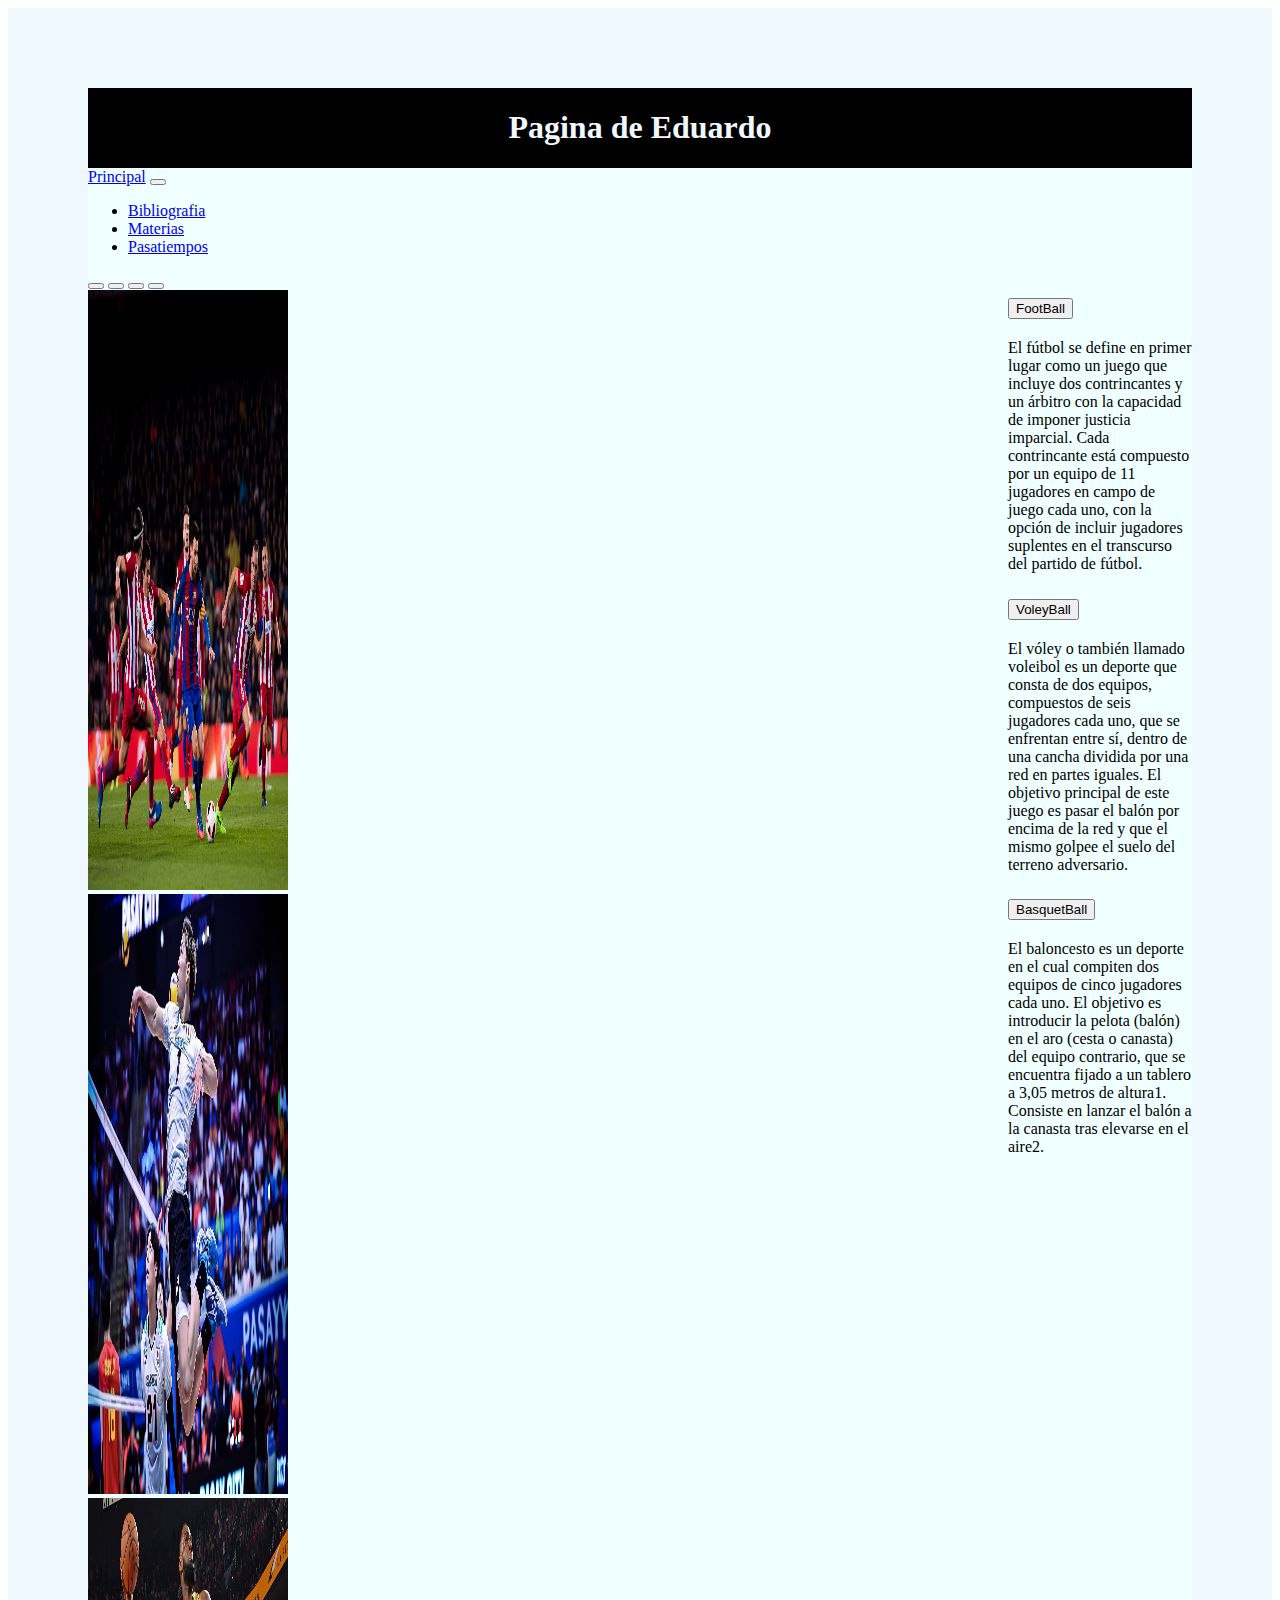
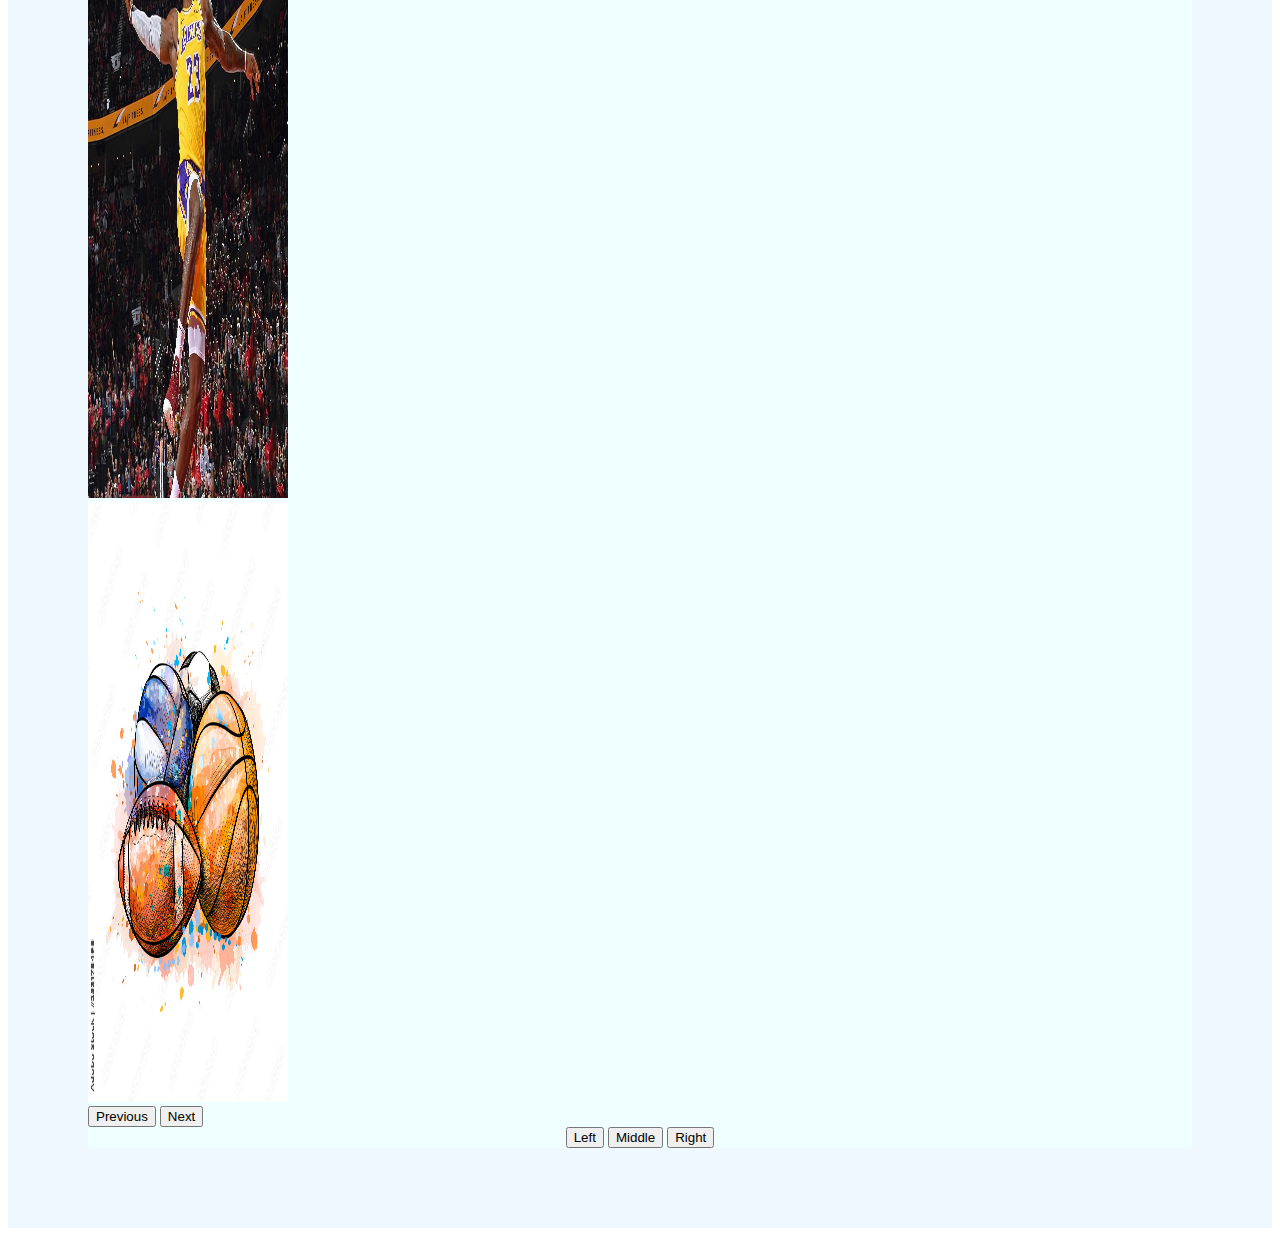
<file: index.html>
<!DOCTYPE html>
<html lang="en">
<head>
    <meta charset="UTF-8">
    <meta name="viewport" content="width=device-width, initial-scale=1.0">
    <meta http-equiv="X-UA-Compatible" content="ie=edge">
    <link rel="stylesheet" href="estilos/estilo.css">  
    

    <link href="https://cdn.jsdelivr.net/npm/bootstrap@5.1.3/dist/css/bootstrap.min.css" rel="stylesheet" integrity="sha384-1BmE4kWBq78iYhFldvKuhfTAU6auU8tT94WrHftjDbrCEXSU1oBoqyl2QvZ6jIW3" crossorigin="anonymous">
    <script src="https://cdn.jsdelivr.net/npm/bootstrap@5.1.3/dist/js/bootstrap.bundle.min.js" integrity="sha384-ka7Sk0Gln4gmtz2MlQnikT1wXgYsOg+OMhuP+IlRH9sENBO0LRn5q+8nbTov4+1p" crossorigin="anonymous"></script>
    <title>Document</title>
</head>
<body>
    
    <div class="contenedor">
        <div class="header">
            <h1>Pagina de Eduardo</h1>
        </div>
        <div class="nav">
            <nav class="navbar navbar-expand-lg navbar-light bg-light">
                <div class="container-fluid">
                  <a class="navbar-brand" href="index.html">Principal</a>
                  <button class="navbar-toggler" type="button" data-bs-toggle="collapse" data-bs-target="#navbarNav" aria-controls="navbarNav" aria-expanded="false" aria-label="Toggle navigation">
                    <span class="navbar-toggler-icon"></span>
                  </button>
                  <div class="collapse navbar-collapse" id="navbarNav">
                    <ul class="navbar-nav">
                      <li class="nav-item">
                        <a class="nav-link active" aria-current="page" href="pags/Biografia.html">Bibliografia</a>
                      </li>
                      <li class="nav-item">
                        <a class="nav-link" href="pags/materias.html">Materias</a>
                      </li>
                      <li class="nav-item">
                        <a class="nav-link" href="pags/pasatiempos.html">Pasatiempos</a>
                      </li>
                    </ul>
                  </div>
                </div>
              </nav>
        </div>
        <div class="contenido">
            <div id="carouselExampleIndicators" class="carousel slide" data-bs-ride="carousel">
                <div class="carousel-indicators">
                  <button type="button" data-bs-target="#carouselExampleIndicators" data-bs-slide-to="0" class="active" aria-current="true" aria-label="Slide 1"></button>
                  <button type="button" data-bs-target="#carouselExampleIndicators" data-bs-slide-to="1" aria-label="Slide 2"></button>
                  <button type="button" data-bs-target="#carouselExampleIndicators" data-bs-slide-to="2" aria-label="Slide 3"></button>
                  <button type="button" data-bs-target="#carouselExampleIndicators" data-bs-slide-to="3" aria-label="Slide 4"></button>
                </div>
                <div class="carousel-inner">
                  <div class="carousel-item active">
                    <img src="img/12.jpg" class="d-block w-100" alt="...">
                  </div>
                  <div class="carousel-item">
                    <img src="img/45.jpg" class="d-block w-100" alt="...">
                  </div>
                  <div class="carousel-item">
                    <img src="img/kj.jpg" class="d-block w-100" alt="...">
                  </div>
                  <div class="carousel-item">
                    <img src="img/rr.jpeg" class="d-block w-100" alt="...">
                  </div>
                </div>
                <button class="carousel-control-prev" type="button" data-bs-target="#carouselExampleIndicators" data-bs-slide="prev">
                  <span class="carousel-control-prev-icon" aria-hidden="true"></span>
                  <span class="visually-hidden">Previous</span>
                </button>
                <button class="carousel-control-next" type="button" data-bs-target="#carouselExampleIndicators" data-bs-slide="next">
                  <span class="carousel-control-next-icon" aria-hidden="true"></span>
                  <span class="visually-hidden">Next</span>
                </button>
              </div>
        </div>
        <div class="ads">
          <div class="accordion" id="accordionExample">
            <div class="accordion-item">
              <h2 class="accordion-header" id="headingOne">
                <button class="accordion-button" type="button" data-bs-toggle="collapse" data-bs-target="#collapseOne" aria-expanded="true" aria-controls="collapseOne">
                  FootBall
                </button>
              </h2>
              <div id="collapseOne" class="accordion-collapse collapse show" aria-labelledby="headingOne" data-bs-parent="#accordionExample">
                <div class="accordion-body">
                  El fútbol se define en primer lugar como un juego que incluye dos contrincantes y un árbitro con la capacidad de imponer justicia imparcial. Cada contrincante está compuesto por un equipo de 11 jugadores en campo de juego cada uno, con la opción de incluir jugadores suplentes en el transcurso del partido de fútbol.
                </div>
              </div>
            </div>
            <div class="accordion-item">
              <h2 class="accordion-header" id="headingTwo">
                <button class="accordion-button collapsed" type="button" data-bs-toggle="collapse" data-bs-target="#collapseTwo" aria-expanded="false" aria-controls="collapseTwo">
                  VoleyBall
                </button>
              </h2>
              <div id="collapseTwo" class="accordion-collapse collapse" aria-labelledby="headingTwo" data-bs-parent="#accordionExample">
                <div class="accordion-body">
                  El vóley o también llamado voleibol es un deporte que consta de dos equipos, compuestos de seis jugadores cada uno, que se enfrentan entre sí, dentro de una cancha dividida por una red en partes iguales. El objetivo principal de este juego es pasar el balón por encima de la red y que el mismo golpee el suelo del terreno adversario.
                </div>
              </div>
            </div>
            <div class="accordion-item">
              <h2 class="accordion-header" id="headingThree">
                <button class="accordion-button collapsed" type="button" data-bs-toggle="collapse" data-bs-target="#collapseThree" aria-expanded="false" aria-controls="collapseThree">
                  BasquetBall
                </button>
              </h2>
              <div id="collapseThree" class="accordion-collapse collapse" aria-labelledby="headingThree" data-bs-parent="#accordionExample">
                <div class="accordion-body">
                  El baloncesto es un deporte en el cual compiten dos equipos de cinco jugadores cada uno. El objetivo es introducir la pelota (balón) en el aro (cesta o canasta) del equipo contrario, que se encuentra fijado a un tablero a 3,05 metros de altura1. Consiste en lanzar el balón a la canasta tras elevarse en el aire2.
                </div>
              </div>
            </div>
          </div>
        </div>
       
        <div class="footer">
          <div class="btn-group" role="group" aria-label="Basic mixed styles example">
            <a href="pags/pasatiempos.html"><button type="button" class="btn btn-danger">Left</button></a>
            <a href="index.html"><button type="button" class="btn btn-warning">Middle</button></a>
            <a href="pags/Biografia.html"><button type="button" class="btn btn-success">Right</button></a>
          </div>
        </div>
    </div>
</body>
</html>
</file>
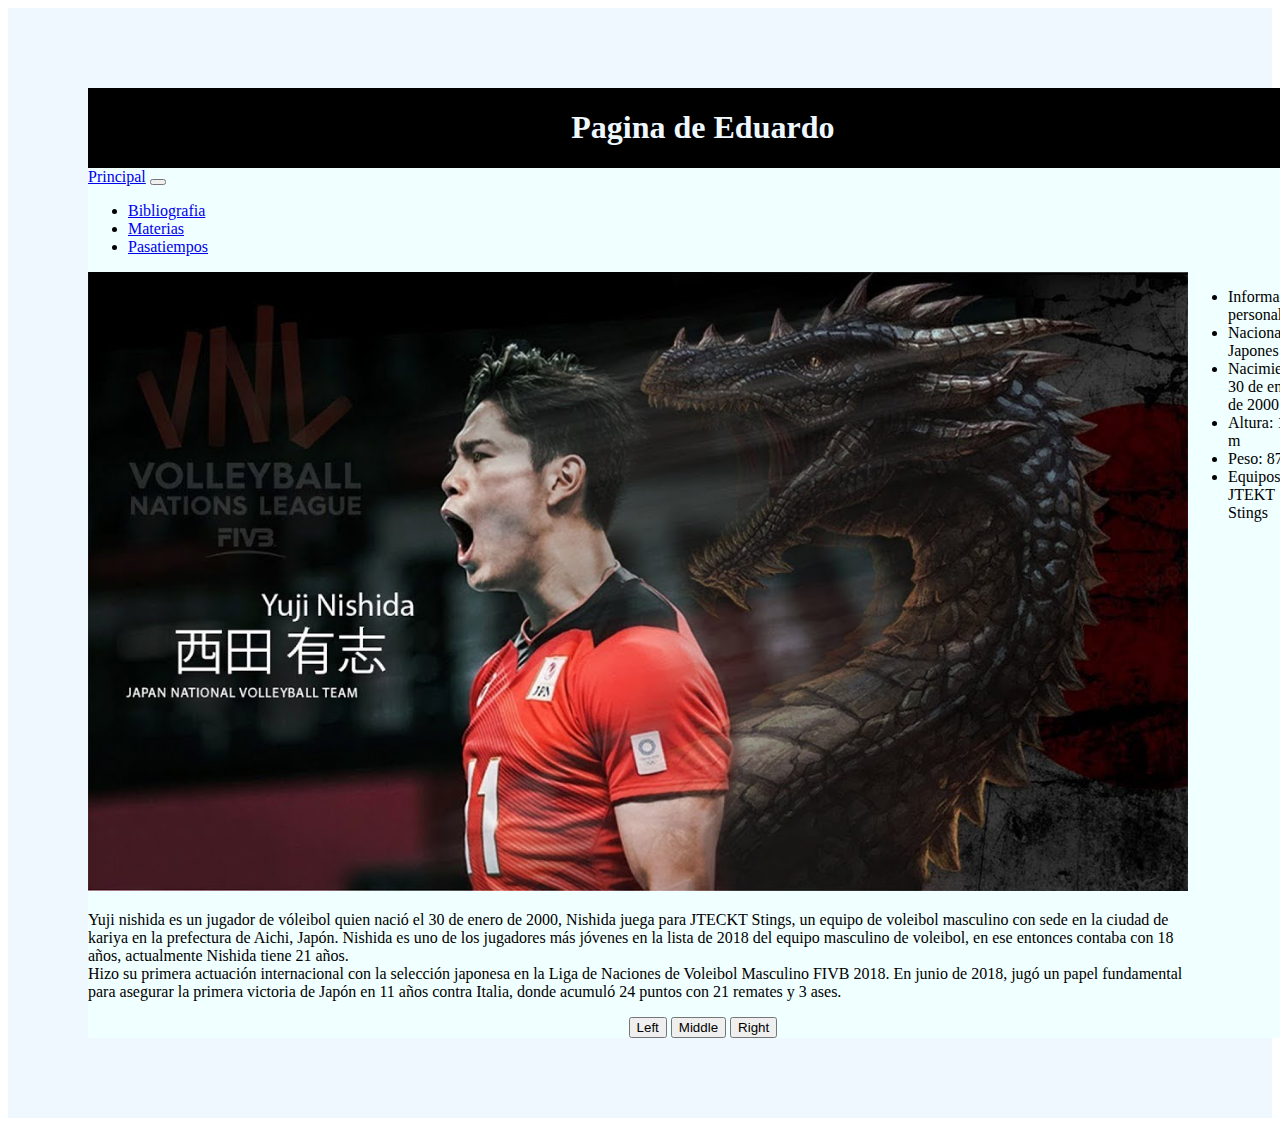
<file: pags/Biografia.html>
<!DOCTYPE html>
<html lang="en">
<head>
    <meta charset="UTF-8">
    <meta name="viewport" content="width=device-width, initial-scale=1.0">
    <meta http-equiv="X-UA-Compatible" content="ie=edge">
    <link rel="stylesheet" href="../estilos/estilo.css">  
    

    <link href="https://cdn.jsdelivr.net/npm/bootstrap@5.1.3/dist/css/bootstrap.min.css" rel="stylesheet" integrity="sha384-1BmE4kWBq78iYhFldvKuhfTAU6auU8tT94WrHftjDbrCEXSU1oBoqyl2QvZ6jIW3" crossorigin="anonymous">
    <script src="https://cdn.jsdelivr.net/npm/bootstrap@5.1.3/dist/js/bootstrap.bundle.min.js" integrity="sha384-ka7Sk0Gln4gmtz2MlQnikT1wXgYsOg+OMhuP+IlRH9sENBO0LRn5q+8nbTov4+1p" crossorigin="anonymous"></script>
    <title>Document</title>
</head>
<body>
    
    <div class="contenedor">
        <div class="header">
            <h1>Pagina de Eduardo</h1>
        </div>
        <div class="nav">
            <nav class="navbar navbar-expand-lg navbar-light bg-light">
                <div class="container-fluid">
                  <a class="navbar-brand" href="../index.html">Principal</a>
                  <button class="navbar-toggler" type="button" data-bs-toggle="collapse" data-bs-target="#navbarNav" aria-controls="navbarNav" aria-expanded="false" aria-label="Toggle navigation">
                    <span class="navbar-toggler-icon"></span>
                  </button>
                  <div class="collapse navbar-collapse" id="navbarNav">
                    <ul class="navbar-nav">
                      <li class="nav-item">
                        <a class="nav-link active" aria-current="page" href="../pags/Biografia.html">Bibliografia</a>
                      </li>
                      <li class="nav-item">
                        <a class="nav-link" href="../pags/materias.html">Materias</a>
                      </li>
                      <li class="nav-item">
                        <a class="nav-link" href="../pags/pasatiempos.html">Pasatiempos</a>
                      </li>
                    </ul>
                  </div>
                </div>
              </nav>
        </div>

        <div>
          
        </div><div class="contenido">
          <img src="../img/15.jpg" class="img-fluid" alt="...">
          <p>
            Yuji nishida es un jugador de vóleibol quien nació el 30 de enero de 2000, Nishida juega para JTECKT Stings, un equipo de voleibol masculino con sede en la ciudad de kariya en la prefectura de Aichi, Japón.
            Nishida es uno de los jugadores más jóvenes en la lista de 2018 del equipo masculino de voleibol, en ese entonces contaba con 18 años, actualmente Nishida tiene 21 años. <br>
            Hizo su primera actuación internacional con la selección japonesa en la Liga de Naciones de Voleibol Masculino FIVB 2018. En junio de 2018, jugó un papel fundamental para asegurar la primera victoria de Japón en 11 años contra Italia, donde acumuló 24 puntos con 21 remates y 3 ases.
          </p>
        </div>
        <div class="ads">
          <ul class="list-group">
            <li class="list-group-item">Información personal</li>
            <li class="list-group-item">Nacionalidad: Japones</li>
            <li class="list-group-item">Nacimiento: 30 de enero de 2000</li>
            <li class="list-group-item">Altura: 1,86 m</li>
            <li class="list-group-item">Peso: 87 kg</li>
            <li class="list-group-item">Equipos: JTEKT Stings</li>
          </ul>
        </div>
       
        <div class="footer">
          <div class="btn-group" role="group" aria-label="Basic mixed styles example">
            <a href="../index.html"><button type="button" class="btn btn-danger">Left</button></a>
            <a href="../pags/Biografia.html"><button type="button" class="btn btn-warning">Middle</button></a>
            <a href="../pags/materias.html"><button type="button" class="btn btn-success">Right</button></a>
          </div>
        </div>
    </div>
</body>
</html>
</file>
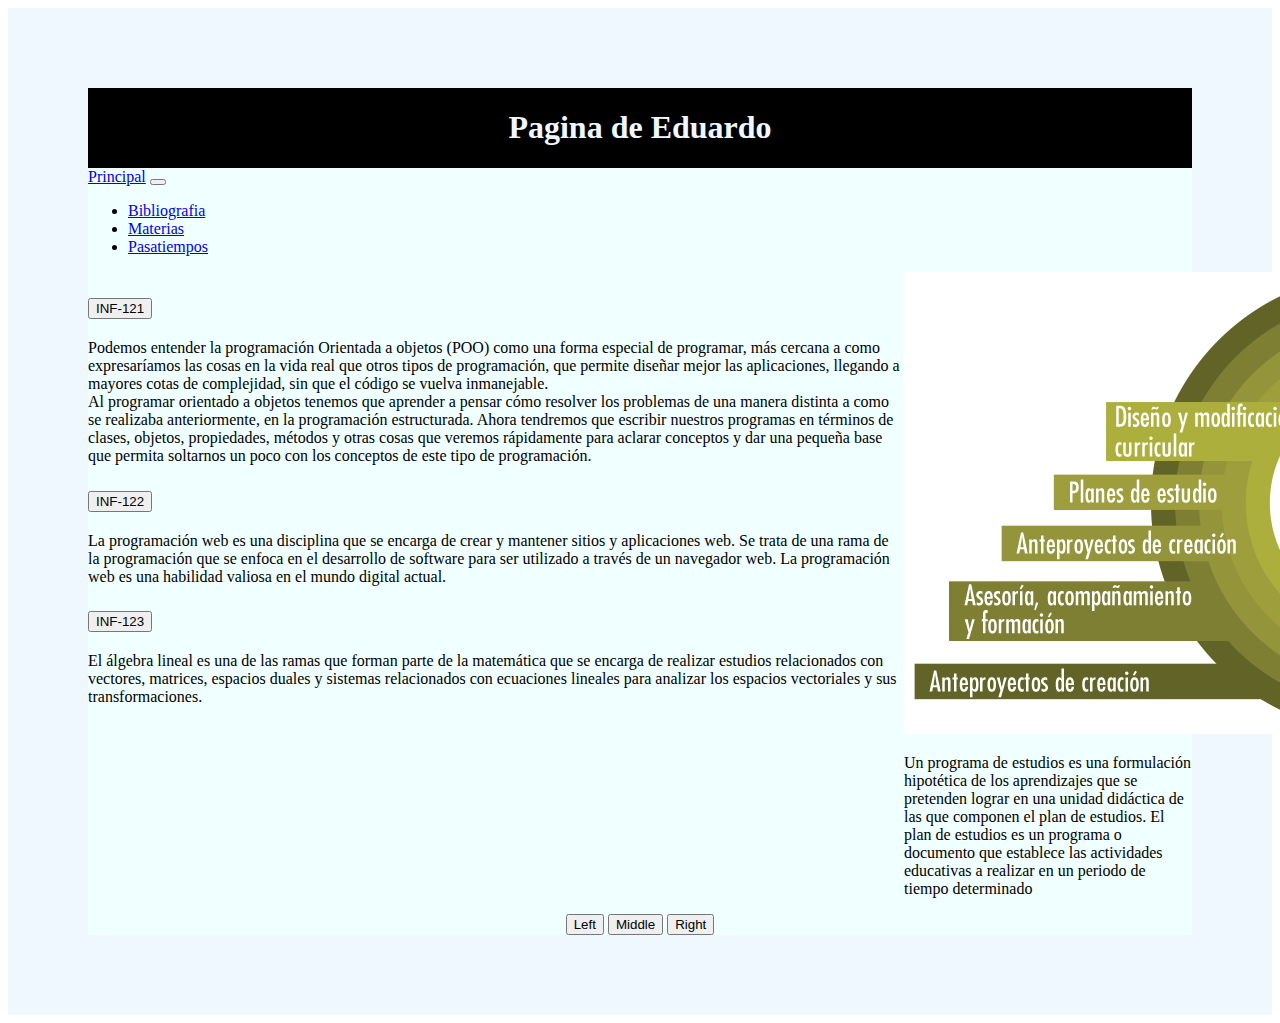
<file: pags/materias.html>
<!DOCTYPE html>
<html lang="en">
<head>
    <meta charset="UTF-8">
    <meta name="viewport" content="width=device-width, initial-scale=1.0">
    <meta http-equiv="X-UA-Compatible" content="ie=edge">
    <link rel="stylesheet" href="../estilos/estilo.css">  
    

    <link href="https://cdn.jsdelivr.net/npm/bootstrap@5.1.3/dist/css/bootstrap.min.css" rel="stylesheet" integrity="sha384-1BmE4kWBq78iYhFldvKuhfTAU6auU8tT94WrHftjDbrCEXSU1oBoqyl2QvZ6jIW3" crossorigin="anonymous">
    <script src="https://cdn.jsdelivr.net/npm/bootstrap@5.1.3/dist/js/bootstrap.bundle.min.js" integrity="sha384-ka7Sk0Gln4gmtz2MlQnikT1wXgYsOg+OMhuP+IlRH9sENBO0LRn5q+8nbTov4+1p" crossorigin="anonymous"></script>
    <title>Document</title>
</head>
<body>
    
    <div class="contenedor">
        <div class="header">
            <h1>Pagina de Eduardo</h1>
        </div>
        <div class="nav">
            <nav class="navbar navbar-expand-lg navbar-light bg-light">
                <div class="container-fluid">
                  <a class="navbar-brand" href="../index.html">Principal</a>
                  <button class="navbar-toggler" type="button" data-bs-toggle="collapse" data-bs-target="#navbarNav" aria-controls="navbarNav" aria-expanded="false" aria-label="Toggle navigation">
                    <span class="navbar-toggler-icon"></span>
                  </button>
                  <div class="collapse navbar-collapse" id="navbarNav">
                    <ul class="navbar-nav">
                      <li class="nav-item">
                        <a class="nav-link active" aria-current="page" href="../pags/Biografia.html">Bibliografia</a>
                      </li>
                      <li class="nav-item">
                        <a class="nav-link" href="../pags/materias.html">Materias</a>
                      </li>
                      <li class="nav-item">
                        <a class="nav-link" href="../pags/pasatiempos.html">Pasatiempos</a>
                      </li>
                    </ul>
                  </div>
                </div>
              </nav>
        </div>
        <div class="contenido">
          <div class="accordion" id="accordionExample">
            <div class="accordion-item">
              <h2 class="accordion-header" id="headingOne">
                <button class="accordion-button" type="button" data-bs-toggle="collapse" data-bs-target="#collapseOne" aria-expanded="true" aria-controls="collapseOne">
                  INF-121
                </button>
              </h2>
              <div id="collapseOne" class="accordion-collapse collapse show" aria-labelledby="headingOne" data-bs-parent="#accordionExample">
                <div class="accordion-body">
                  Podemos entender la programación Orientada a objetos (POO) como una forma especial de programar, más cercana a como expresaríamos las cosas en la vida real que otros tipos de programación, que permite diseñar mejor las aplicaciones, llegando a mayores cotas de complejidad, sin que el código se vuelva inmanejable. <br>
                  Al programar orientado a objetos tenemos que aprender a pensar cómo resolver los problemas de una manera distinta a como se realizaba anteriormente, en la programación estructurada. Ahora tendremos que escribir nuestros programas en términos de clases, objetos, propiedades, métodos y otras cosas que veremos rápidamente para aclarar conceptos y dar una pequeña base que permita soltarnos un poco con los conceptos de este tipo de programación.
                </div>
              </div>
            </div>
            <div class="accordion-item">
              <h2 class="accordion-header" id="headingTwo">
                <button class="accordion-button collapsed" type="button" data-bs-toggle="collapse" data-bs-target="#collapseTwo" aria-expanded="false" aria-controls="collapseTwo">
                  INF-122
                </button>
              </h2>
              <div id="collapseTwo" class="accordion-collapse collapse" aria-labelledby="headingTwo" data-bs-parent="#accordionExample">
                <div class="accordion-body">
                  La programación web es una disciplina que se encarga de crear y mantener sitios y aplicaciones web. Se trata de una rama de la programación que se enfoca en el desarrollo de software para ser utilizado a través de un navegador web. La programación web es una habilidad valiosa en el mundo digital actual.
                </div>
              </div>
            </div>
            <div class="accordion-item">
              <h2 class="accordion-header" id="headingThree">
                <button class="accordion-button collapsed" type="button" data-bs-toggle="collapse" data-bs-target="#collapseThree" aria-expanded="false" aria-controls="collapseThree">
                  INF-123
                </button>
              </h2>
              <div id="collapseThree" class="accordion-collapse collapse" aria-labelledby="headingThree" data-bs-parent="#accordionExample">
                <div class="accordion-body">
                  El álgebra lineal es una de las ramas que forman parte de la matemática que se encarga de realizar estudios relacionados con vectores, matrices, espacios duales y sistemas relacionados con ecuaciones lineales para analizar los espacios vectoriales y sus transformaciones.
                </div>
              </div>
            </div>
          </div>
        </div>
        <div class="ads">
          <div class="card" style="width: 18rem;">
            <img src="../img/89.jpg" class="card-img-top" alt="...">
            <div class="card-body">
              <p class="card-text">Un programa de estudios es una formulación hipotética de los aprendizajes que se pretenden lograr en una unidad didáctica de las que componen el plan de estudios. El plan de estudios es un programa o documento que establece las actividades educativas a realizar en un periodo de tiempo determinado</p>
            </div>
          </div>
        </div>
       
        <div class="footer">
          <div class="btn-group" role="group" aria-label="Basic mixed styles example">
            <a href="../pags/Biografia.html"><button type="button" class="btn btn-danger">Left</button></a>
            <a href="../pags/materias.html"><button type="button" class="btn btn-warning">Middle</button></a>
            <a href="../pags/pasatiempos.html"><button type="button" class="btn btn-success">Right</button></a>
          </div>
        </div>
    </div>
</body>
</html>
</file>
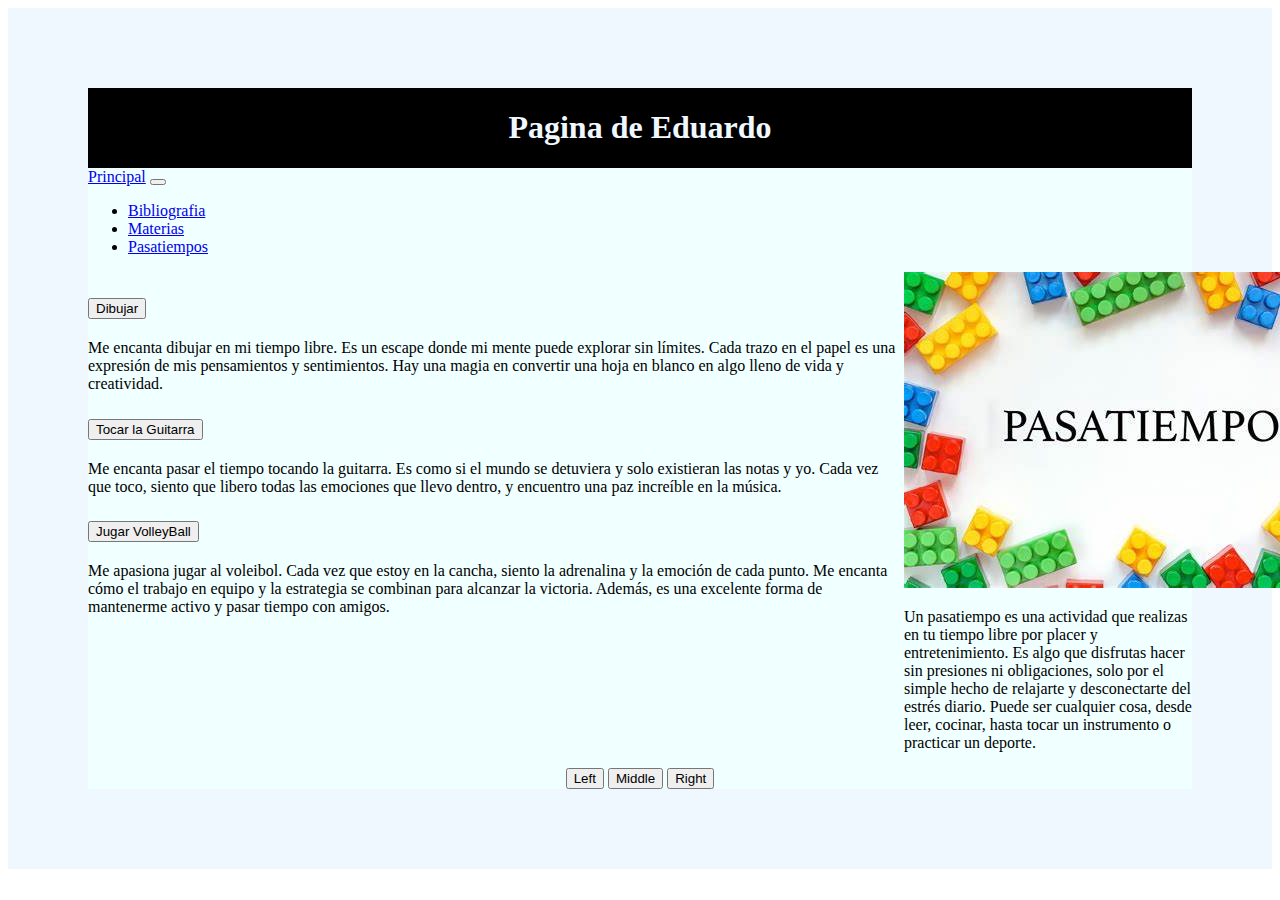
<file: pags/pasatiempos.html>
<!DOCTYPE html>
<html lang="en">
<head>
    <meta charset="UTF-8">
    <meta name="viewport" content="width=device-width, initial-scale=1.0">
    <meta http-equiv="X-UA-Compatible" content="ie=edge">
    <link rel="stylesheet" href="../estilos/estilo.css">  
    

    <link href="https://cdn.jsdelivr.net/npm/bootstrap@5.1.3/dist/css/bootstrap.min.css" rel="stylesheet" integrity="sha384-1BmE4kWBq78iYhFldvKuhfTAU6auU8tT94WrHftjDbrCEXSU1oBoqyl2QvZ6jIW3" crossorigin="anonymous">
    <script src="https://cdn.jsdelivr.net/npm/bootstrap@5.1.3/dist/js/bootstrap.bundle.min.js" integrity="sha384-ka7Sk0Gln4gmtz2MlQnikT1wXgYsOg+OMhuP+IlRH9sENBO0LRn5q+8nbTov4+1p" crossorigin="anonymous"></script>
    <title>Document</title>
</head>
<body>
    
    <div class="contenedor">
        <div class="header">
            <h1>Pagina de Eduardo</h1>
        </div>
        <div class="nav">
            <nav class="navbar navbar-expand-lg navbar-light bg-light">
                <div class="container-fluid">
                  <a class="navbar-brand" href="../index.html">Principal</a>
                  <button class="navbar-toggler" type="button" data-bs-toggle="collapse" data-bs-target="#navbarNav" aria-controls="navbarNav" aria-expanded="false" aria-label="Toggle navigation">
                    <span class="navbar-toggler-icon"></span>
                  </button>
                  <div class="collapse navbar-collapse" id="navbarNav">
                    <ul class="navbar-nav">
                      <li class="nav-item">
                        <a class="nav-link active" aria-current="page" href="../pags/Biografia.html">Bibliografia</a>
                      </li>
                      <li class="nav-item">
                        <a class="nav-link" href="../pags/materias.html">Materias</a>
                      </li>
                      <li class="nav-item">
                        <a class="nav-link" href="../pags/pasatiempos.html">Pasatiempos</a>
                      </li>
                    </ul>
                  </div>
                </div>
              </nav>
        </div>
        <div class="contenido">
          <div class="accordion" id="accordionExample">
            <div class="accordion-item">
              <h2 class="accordion-header" id="headingOne">
                <button class="accordion-button" type="button" data-bs-toggle="collapse" data-bs-target="#collapseOne" aria-expanded="true" aria-controls="collapseOne">
                  Dibujar
                </button>
              </h2>
              <div id="collapseOne" class="accordion-collapse collapse show" aria-labelledby="headingOne" data-bs-parent="#accordionExample">
                <div class="accordion-body">
                  Me encanta dibujar en mi tiempo libre. Es un escape donde mi mente puede explorar sin límites. Cada trazo en el papel es una expresión de mis pensamientos y sentimientos. Hay una magia en convertir una hoja en blanco en algo lleno de vida y creatividad.
                </div>
              </div>
            </div>
            <div class="accordion-item">
              <h2 class="accordion-header" id="headingTwo">
                <button class="accordion-button collapsed" type="button" data-bs-toggle="collapse" data-bs-target="#collapseTwo" aria-expanded="false" aria-controls="collapseTwo">
                  Tocar la Guitarra
                </button>
              </h2>
              <div id="collapseTwo" class="accordion-collapse collapse" aria-labelledby="headingTwo" data-bs-parent="#accordionExample">
                <div class="accordion-body">
                  Me encanta pasar el tiempo tocando la guitarra. Es como si el mundo se detuviera y solo existieran las notas y yo. Cada vez que toco, siento que libero todas las emociones que llevo dentro, y encuentro una paz increíble en la música.
                </div>
              </div>
            </div>
            <div class="accordion-item">
              <h2 class="accordion-header" id="headingThree">
                <button class="accordion-button collapsed" type="button" data-bs-toggle="collapse" data-bs-target="#collapseThree" aria-expanded="false" aria-controls="collapseThree">
                  Jugar VolleyBall
                </button>
              </h2>
              <div id="collapseThree" class="accordion-collapse collapse" aria-labelledby="headingThree" data-bs-parent="#accordionExample">
                <div class="accordion-body">
                  Me apasiona jugar al voleibol. Cada vez que estoy en la cancha, siento la adrenalina y la emoción de cada punto. Me encanta cómo el trabajo en equipo y la estrategia se combinan para alcanzar la victoria. Además, es una excelente forma de mantenerme activo y pasar tiempo con amigos.
                </div>
              </div>
            </div>
          </div>
        </div>
        <div class="ads">
          <div class="card" style="width: 18rem;">
            <img src="../img/23.jpeg" class="card-img-top" alt="...">
            <div class="card-body">
              <p class="card-text">Un pasatiempo es una actividad que realizas en tu tiempo libre por placer y entretenimiento. Es algo que disfrutas hacer sin presiones ni obligaciones, solo por el simple hecho de relajarte y desconectarte del estrés diario. Puede ser cualquier cosa, desde leer, cocinar, hasta tocar un instrumento o practicar un deporte.</p>
            </div>
          </div>
        </div>
       
        <div class="footer">
          <div class="btn-group" role="group" aria-label="Basic mixed styles example">
            <a href="../pags/materias.html"><button type="button" class="btn btn-danger">Left</button></a>
            <a href="../pags/pasatiempos.html"><button type="button" class="btn btn-warning">Middle</button></a>
            <a href="../index.html"><button type="button" class="btn btn-success">Right</button></a>
          </div>
        </div>
    </div>
</body>
</html>
</file>
<file: estilos/estilo.css>
.contenedor
{
    padding: 5pc;
    background-color: aliceblue;
    display: grid;
    grid-template-columns: 5fr 1fr;
    grid-template-areas: "header       header"
                         "nav          nav"
                         "contenido    ads"
                         "footer       footer";
}

img
{
    width: 200px;   
    height: 600px;
    
}


.img-fluid
{
    width: 1100px;
    height: auto;
}

.card-img-top
{
    width: auto;
    height: auto;
}



@media screen and (max-width: 1000px){
    img{
        width: 200px;
        height: 400px;
    }
}




@media screen and (max-width: 800px){
    img{
        width: 100px;
        height: 200px;
    }
}


.contenedor .header
{
    background-color: rgb(0, 0, 0);
    color: aliceblue;
    text-align: center;
    grid-area: header;
    
}

.contenedor .nav
{
    background-color: azure;
    grid-area: nav;
}

.contenedor .contenido
{
    background-color: azure;
    grid-area: contenido;
    
}

.contenedor .ads
{
    background-color: azure;
    grid-area: ads;
}

.contenedor .footer
{
    background-color: azure;
    grid-area: footer;
    display: flex;
    justify-content: center;
}
</file>
